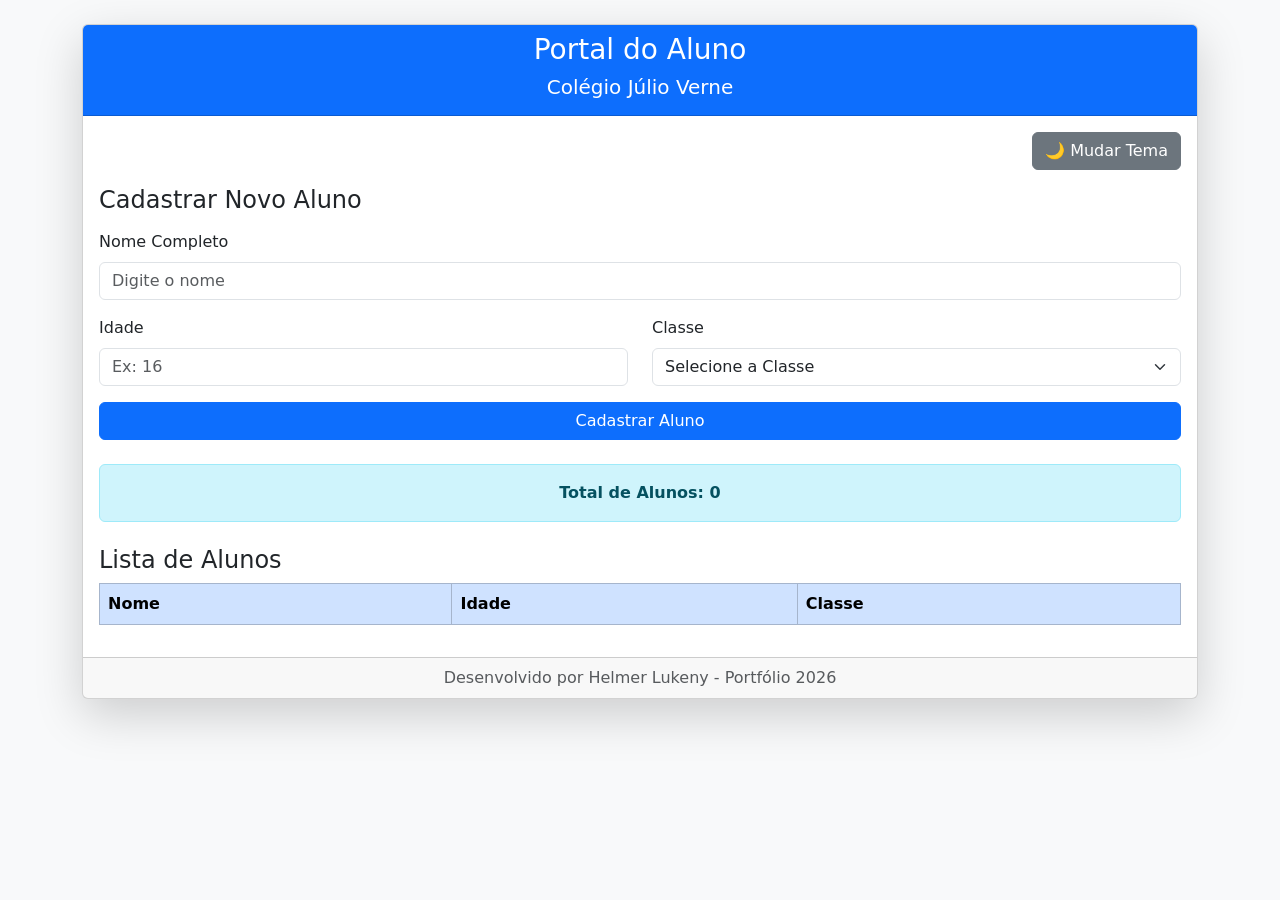
<file: CSS/Bootrasp P.A.html>
<!DOCTYPE html>
<html lang="pt">
<head>
    <meta charset="UTF-8">
    <meta name="viewport" content="width=device-width, initial-scale=1.0">
    <title>Portal do Aluno - Júlio Verne</title>
    
    <!-- 1. LINK DO BOOTSTRAP -->
    <link href="https://cdn.jsdelivr.net/npm/bootstrap@5.3.3/dist/css/bootstrap.min.css" rel="stylesheet">
    
    <style>
        /* Só estilos extras que o Bootstrap não tem */
        body {
            transition: 0.3s;
        }
        .tema-escuro {
            background-color: #212529;
            color: #f8f9fa;
        }
        .tema-escuro .card, .tema-escuro .table {
            background-color: #343a40;
            color: #f8f9fa;
        }
        .tema-escuro .form-control, .tema-escuro .form-select {
            background-color: #495057;
            color: #f8f9fa;
            border-color: #6c757d;
        }
    </style>
</head>
<body class="bg-light">

    <div class="container mt-4 mb-5">
        <!-- CARD PRINCIPAL -->
        <div class="card shadow-lg">
            <div class="card-header bg-primary text-white text-center">
                <h1 class="h3">Portal do Aluno</h1>
                <h2 class="h5">Colégio Júlio Verne</h2>
            </div>
            
            <div class="card-body">
                <!-- BOTÃO TEMA -->
                <div class="d-grid gap-2 d-md-flex justify-content-md-end mb-3">
                    <button onclick="mudarTema()" class="btn btn-secondary">🌙 Mudar Tema</button>
                </div>

                <!-- FORMULÁRIO -->
                <h3 class="h4 mb-3">Cadastrar Novo Aluno</h3>
                <form id="formAluno">
                    <div class="mb-3">
                        <label class="form-label">Nome Completo</label>
                        <input type="text" id="nome" class="form-control" placeholder="Digite o nome">
                        <div class="text-danger small" id="erroNome"></div>
                    </div>

                    <div class="row">
                        <div class="col-md-6 mb-3">
                            <label class="form-label">Idade</label>
                            <input type="number" id="idade" class="form-control" placeholder="Ex: 16">
                            <div class="text-danger small" id="erroIdade"></div>
                        </div>
                        <div class="col-md-6 mb-3">
                            <label class="form-label">Classe</label>
                            <select id="classe" class="form-select">
                                <option value="">Selecione a Classe</option>
                                <option value="10ª">10ª Classe</option>
                                <option value="11ª">11ª Classe</option>
                                <option value="12ª">12ª Classe</option>
                            </select>
                            <div class="text-danger small" id="erroClasse"></div>
                        </div>
                    </div>

                    <button type="submit" class="btn btn-primary w-100">Cadastrar Aluno</button>
                </form>

                <!-- CONTADOR -->
                <div class="alert alert-info text-center mt-4">
                    <strong>Total de Alunos: <span id="total">0</span></strong>
                </div>

                <!-- TABELA -->
                <h3 class="h4 mt-4">Lista de Alunos</h3>
                <div class="table-responsive">
                    <table class="table table-striped table-bordered" id="tabelaAlunos">
                        <thead class="table-primary">
                            <tr>
                                <th>Nome</th>
                                <th>Idade</th>
                                <th>Classe</th>
                            </tr>
                        </thead>
                        <tbody>
                            <!-- Alunos aparecem aqui -->
                        </tbody>
                    </table>
                </div>
            </div>
            
            <div class="card-footer text-muted text-center">
                Desenvolvido por Helmer Lukeny - Portfólio 2026
            </div>
        </div>
    </div>

    <!-- 2. SCRIPT DO BOOTSTRAP -->
    <script src="https://cdn.jsdelivr.net/npm/bootstrap@5.3.3/dist/js/bootstrap.bundle.min.js"></script>

    <script>
        // A MESMA LÓGICA DE ANTES. SÓ MUDOU O CSS
        let alunos = JSON.parse(localStorage.getItem('alunosJV')) || [];

        function mostrarAlunos() {
            const tbody = document.querySelector('#tabelaAlunos tbody');
            tbody.innerHTML = '';
            alunos.forEach(aluno => {
                tbody.innerHTML += `
                    <tr>
                        <td>${aluno.nome}</td>
                        <td>${aluno.idade}</td>
                        <td>${aluno.classe}</td>
                    </tr>
                `;
            });
            document.getElementById('total').innerText = alunos.length;
        }

        document.getElementById('formAluno').addEventListener('submit', function(e) {
            e.preventDefault();
            let nome = document.getElementById('nome').value;
            let idade = document.getElementById('idade').value;
            let classe = document.getElementById('classe').value;
            let valido = true;

            document.querySelectorAll('.text-danger').forEach(span => span.innerText = '');

            if(nome === '') {
                document.getElementById('erroNome').innerText = 'O nome é obrigatório';
                valido = false;
            }
            if(idade === '') {
                document.getElementById('erroIdade').innerText = 'A idade é obrigatória';
                valido = false;
            }
            if(classe === '') {
                document.getElementById('erroClasse').innerText = 'Selecione uma classe';
                valido = false;
            }

            if(valido) {
                alunos.push({ nome, idade, classe });
                localStorage.setItem('alunosJV', JSON.stringify(alunos));
                mostrarAlunos();
                document.getElementById('formAluno').reset();
            }
        });

        function mudarTema() {
            document.body.classList.toggle('tema-escuro');
        }

        mostrarAlunos();
    </script>

</body>
</html>
</file>
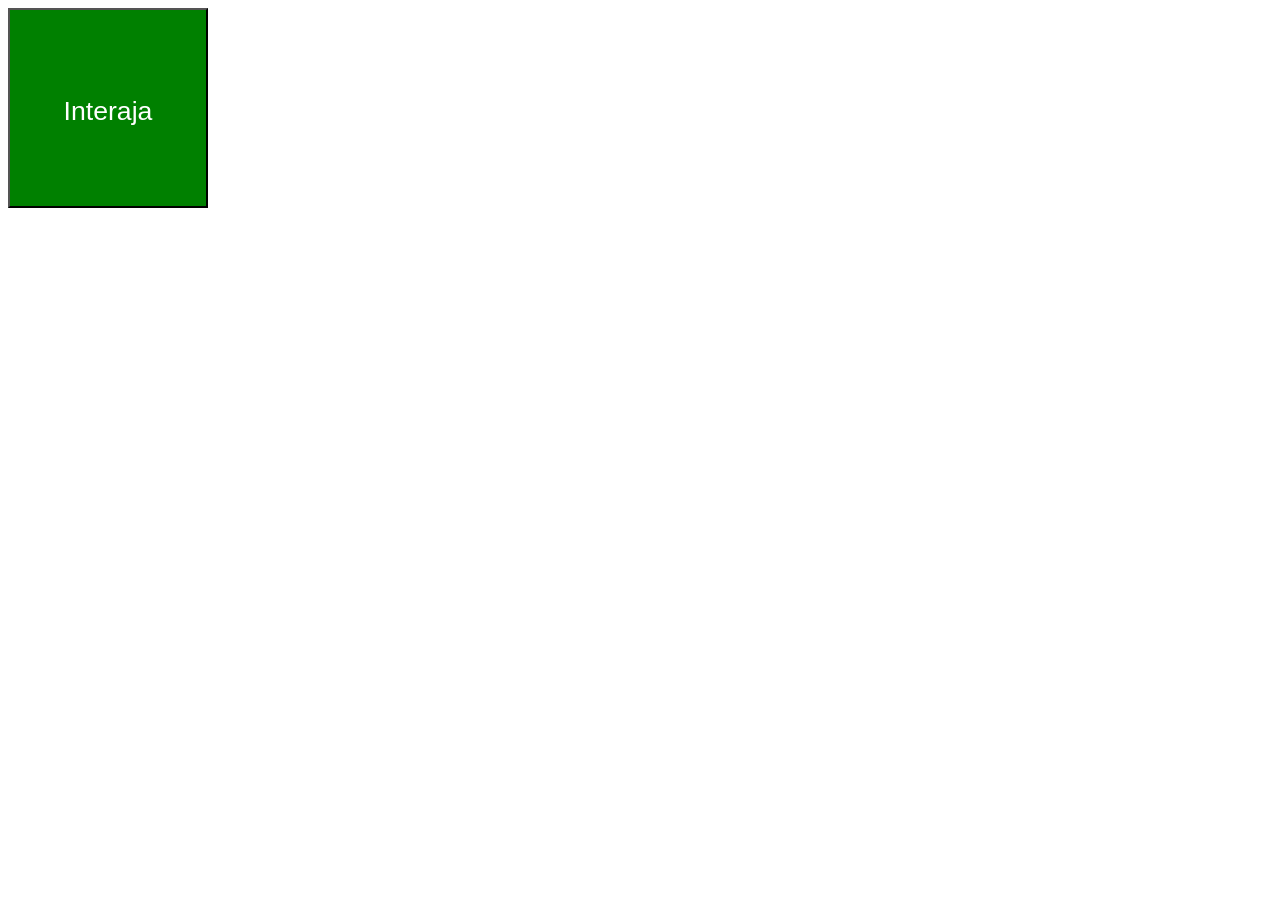
<file: JS/Evento Dom.html>
<!DOCTYPE html>
<html lang="pt">
<head>
    <meta charset="UTF-8">
    <meta name="viewport" content="width=device-width, initial-scale=1.0">
    <title>Evento Dom</title>
    


          <style>
      button{
        font: normal 20pt Arial;
        background: green;
        color: white;
        width: 200px;
        height: 200px;
        line-height: 200px;
        text-align: center;
      }
    </style>
    </head>
    
    <body>
      <button id="area">
        Interaja
      </button>
      
    
    <script>
      var a= window.document.getElementById("area")
      a.addEventListener("Click" Clicar)
      a.addEventListener("onmouseup" Sair)
      
    </script>
    
        </body>
    </html>
</file>
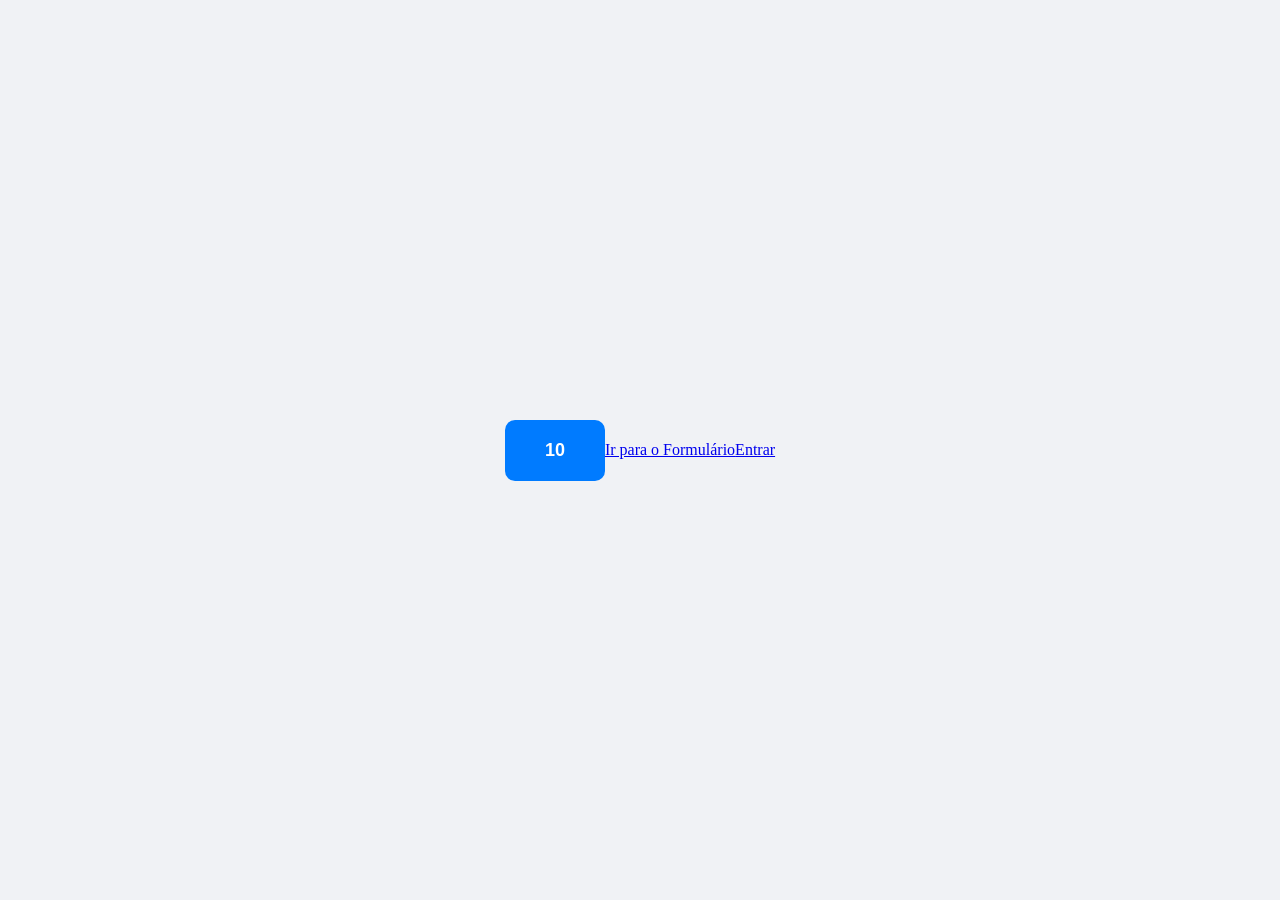
<file: JS/Eventos.html>
<!DOCTYPE html>
<html lang="pt">
<head>
    <meta charset="UTF-8">
    <meta name="viewport" content="width=device-width, initial-scale=1.0">
    <title>Botão Crescente</title>
    <style>
        body {
            display: flex;
            justify-content: center;
            align-items: center;
            height: 100vh;
            margin: 0;
            background-color: #f0f2f5;
        }

        #meuBotao {
            padding: 20px 40px;
            font-size: 18px;
            font-weight: bold;
            color: white;
            background-color: #007bff;
            border: none;
            border-radius: 10px;
            cursor: pointer;
            /* Transição suave para o aumento de tamanho */
            transition: transform 0.2s ease-in-out;
        }
    </style>
</head>
<body>
  <div>
    <button id="meuBotao" onclick="aumentarBotao()">10</button>
</div>
    <script>
        let escala = 1; // Começa no tamanho original

        function aumentarBotao() {
            escala += 0.2; // Aumenta 20% do tamanho a cada clique
            const botao = document.getElementById('meuBotao');
            botao.style.transform = 'scale(' + escala + ')';
        }
    </script>
    

<a href="Validação de Formulário.html">Ir para o Formulário</a>
<a href="Trabalhando com dados.html">Entrar</a>

</body>
</html>
</file>
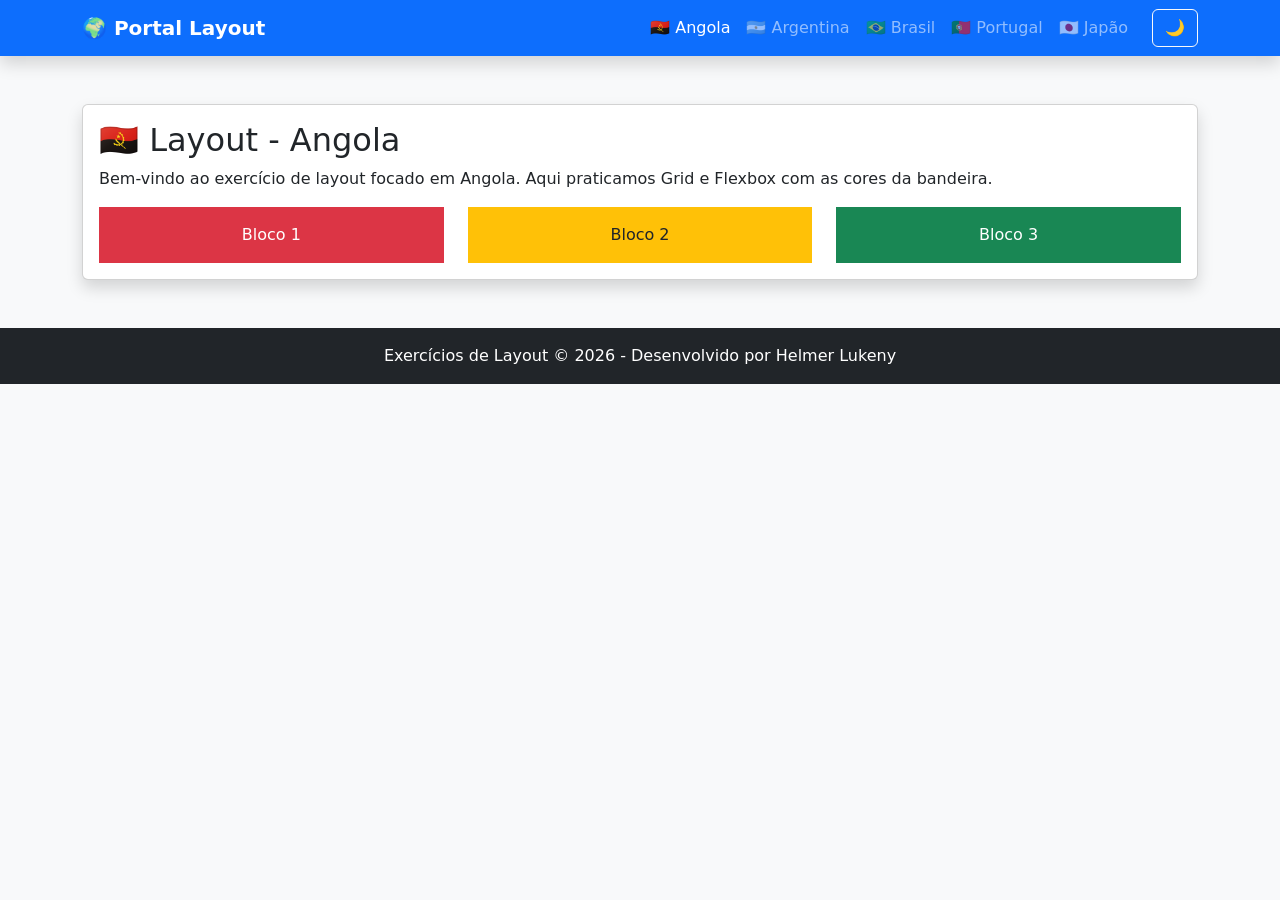
<file: JS/Lista.html>
<!DOCTYPE html>
<html lang="pt">
<head>
    <meta charset="UTF-8">
    <meta name="viewport" content="width=device-width, initial-scale=1.0">
    <title>Exercícios de Layout Mundial</title>
    
    <!-- BOOTSTRAP -->
    <link href="https://cdn.jsdelivr.net/npm/bootstrap@5.3.3/dist/css/bootstrap.min.css" rel="stylesheet">

    <style>
        body { transition: 0.3s; }
        .tema-escuro { background-color: #212529; color: #f8f9fa; }
        .tema-escuro .card, .tema-escuro .navbar { background-color: #343a40 !important; }
        .bandeira { width: 24px; margin-right: 8px; }
        .conteudo-pais { display: none; }
        .conteudo-pais.ativo { display: block; }
    </style>
</head>
<body class="bg-light">

    <!-- 1. NAVEGAÇÃO COM PAÍSES -->
    <nav class="navbar navbar-expand-lg navbar-dark bg-primary shadow">
        <div class="container">
            <a class="navbar-brand fw-bold" href="#">🌍 Portal Layout</a>
            <button class="navbar-toggler" type="button" data-bs-toggle="collapse" data-bs-target="#menuPaises">
                <span class="navbar-toggler-icon"></span>
            </button>

            <div class="collapse navbar-collapse" id="menuPaises">
                <ul class="navbar-nav ms-auto">
                    <li class="nav-item">
                        <a class="nav-link active" href="#" onclick="mostrarPais('angola')">🇦🇴 Angola</a>
                    </li>
                    <li class="nav-item">
                        <a class="nav-link" href="#" onclick="mostrarPais('argentina')">🇦🇷 Argentina</a>
                    </li>
                    <li class="nav-item">
                        <a class="nav-link" href="#" onclick="mostrarPais('brasil')">🇧🇷 Brasil</a>
                    </li>
                    <li class="nav-item">
                        <a class="nav-link" href="#" onclick="mostrarPais('portugal')">🇵🇹 Portugal</a>
                    </li>
                    <li class="nav-item">
                        <a class="nav-link" href="#" onclick="mostrarPais('japao')">🇯🇵 Japão</a>
                    </li>
                </ul>
                <button onclick="mudarTema()" class="btn btn-outline-light ms-3">🌙</button>
            </div>
        </div>
    </nav>

    <!-- 2. CONTEÚDO QUE MUDA CONFORME O PAÍS -->
    <div class="container my-5">
        
        <!-- ANGOLA -->
        <div id="angola" class="conteudo-pais ativo">
            <div class="card shadow">
                <div class="card-body">
                    <h2>🇦🇴 Layout - Angola</h2>
                    <p>Bem-vindo ao exercício de layout focado em Angola. Aqui praticamos Grid e Flexbox com as cores da bandeira.</p>
                    <div class="row">
                        <div class="col-md-4"><div class="p-3 bg-danger text-white text-center">Bloco 1</div></div>
                        <div class="col-md-4"><div class="p-3 bg-warning text-dark text-center">Bloco 2</div></div>
                        <div class="col-md-4"><div class="p-3 bg-success text-white text-center">Bloco 3</div></div>
                    </div>
                </div>
            </div>
        </div>

        <!-- ARGENTINA -->
        <div id="argentina" class="conteudo-pais">
            <div class="card shadow">
                <div class="card-body">
                    <h2>🇦🇷 Layout - Argentina</h2>
                    <p>Exercício inspirado na Argentina. Vamos praticar centralização e cards.</p>
                    <div class="d-flex justify-content-around">
                        <div class="card" style="width: 18rem;">
                            <div class="card-body">
                                <h5 class="card-title">Tango</h5>
                                <p class="card-text">Layout com Flexbox centralizado.</p>
                            </div>
                        </div>
                        <div class="card" style="width: 18rem;">
                            <div class="card-body">
                                <h5 class="card-title">Futebol</h5>
                                <p class="card-text">Outro card alinhado.</p>
                            </div>
                        </div>
                    </div>
                </div>
            </div>
        </div>

        <!-- BRASIL -->
        <div id="brasil" class="conteudo-pais">
            <div class="card shadow">
                <div class="card-body">
                    <h2>🇧🇷 Layout - Brasil</h2>
                    <p>Layout verde e amarelo. Praticando colunas responsivas.</p>
                    <div class="row">
                        <div class="col-6 col-md-3 p-2"><div class="bg-success text-white p-4">A</div></div>
                        <div class="col-6 col-md-3 p-2"><div class="bg-warning p-4">B</div></div>
                        <div class="col-6 col-md-3 p-2"><div class="bg-success text-white p-4">C</div></div>
                        <div class="col-6 col-md-3 p-2"><div class="bg-warning p-4">D</div></div>
                    </div>
                </div>
            </div>
        </div>

        <!-- PORTUGAL -->
        <div id="portugal" class="conteudo-pais">
            <div class="card shadow">
                <div class="card-body">
                    <h2>🇵🇹 Layout - Portugal</h2>
                    <p>Exercício clean, estilo europeu. Praticando espaçamento e tipografia.</p>
                </div>
            </div>
        </div>

        <!-- JAPÃO -->
        <div id="japao" class="conteudo-pais">
            <div class="card shadow">
                <div class="card-body">
                    <h2>🇯🇵 Layout - Japão</h2>
                    <p>Layout minimalista. Praticando alinhamento e grids.</p>
                </div>
            </div>
        </div>

    </div>

    <!-- RODAPÉ -->
    <footer class="bg-dark text-white text-center p-3 mt-5">
        Exercícios de Layout © 2026 - Desenvolvido por Helmer Lukeny
    </footer>

    <!-- SCRIPTS -->
    <script src="https://cdn.jsdelivr.net/npm/bootstrap@5.3.3/dist/js/bootstrap.bundle.min.js"></script>
    <script>
        // FUNÇÃO PARA TROCAR DE PAÍS
        function mostrarPais(pais) {
            // Esconde todos
            document.querySelectorAll('.conteudo-pais').forEach(div => div.classList.remove('ativo'));
            document.querySelectorAll('.nav-link').forEach(link => link.classList.remove('active'));
            
            // Mostra só o clicado
            document.getElementById(pais).classList.add('ativo');
            event.target.classList.add('active');
        }

        // FUNÇÃO PARA MUDAR TEMA
        function mudarTema() {
            document.body.classList.toggle('tema-escuro');
        }
    </script>

</body>
</html>
</file>
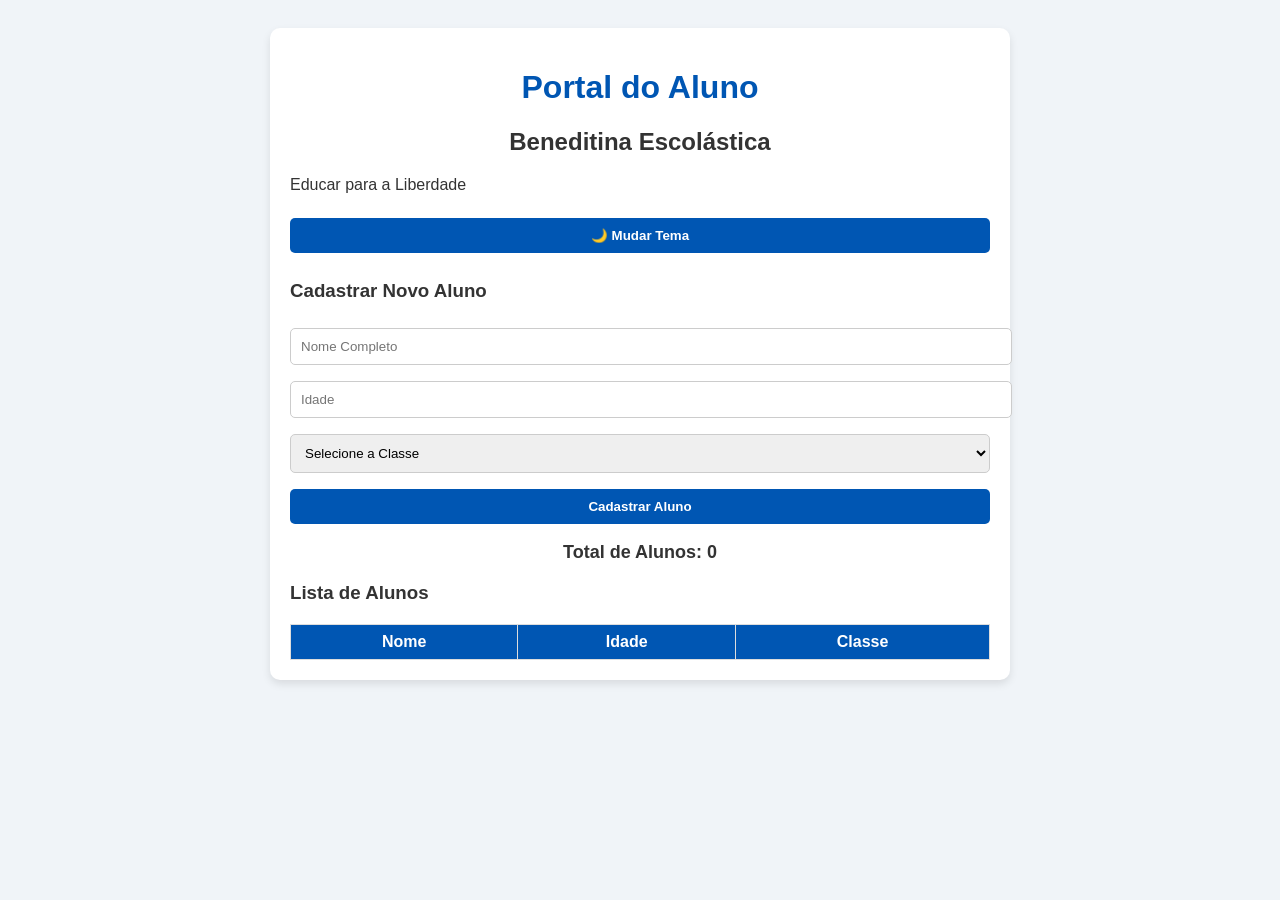
<file: JS/Portal aluno.html>
<!DOCTYPE html>
<html lang="pt">
<head>
    <meta charset="UTF-8">
    <meta name="viewport" content="width=device-width, initial-scale=1.0">
    <title>Portal do Aluno - Complexo Santa Beneditina Escolástica</title>
    <style>
        /* ESTILO BÁSICO */
        body {
            font-family: Arial, sans-serif;
            background-color: #f0f4f8;
            color: #333;
            padding: 20px;
            transition: 0.3s;
        }
        .escuro {
            background-color: #1e1e1e;
            color: #f0f4f8;
        }
        .container {
            max-width: 700px;
            margin: auto;
            background: white;
            padding: 20px;
            border-radius: 10px;
            box-shadow: 0 4px 8px rgba(0,0,0,0.1);
        }
        .escuro .container {
            background: #333;
        }
        h1 { text-align: center; color: #0056b3; }
        input, select, button {
            width: 100%;
            padding: 10px;
            margin: 8px 0;
            border: 1px solid #ccc;
            border-radius: 5px;
        }
        button {
            background-color: #0056b3;
            color: white;
            border: none;
            cursor: pointer;
            font-weight: bold;
        }
        button:hover { background-color: #003d82; }
        table {
            width: 100%;
            margin-top: 20px;
            border-collapse: collapse;
        }
        th, td {
            border: 1px solid #ddd;
            padding: 8px;
            text-align: center;
        }
        th { background-color: #0056b3; color: white; }
        .erro { color: red; font-size: 12px; }
        .contador {
            text-align: center;
            font-size: 18px;
            font-weight: bold;
            margin-top: 10px;
        }
    </style>
</head>
<body>

    <div class="container">
        <h1>Portal do Aluno</h1>
        <h2 style="text-align:center;">Beneditina Escolástica</h2>
        <p>Educar para a Liberdade</p>
        
        <button onclick="mudarTema()">🌙 Mudar Tema</button>
        
        <h3>Cadastrar Novo Aluno</h3>
        <form id="formAluno">
            <input type="text" id="nome" placeholder="Nome Completo">
            <span class="erro" id="erroNome"></span>

            <input type="number" id="idade" placeholder="Idade">
            <span class="erro" id="erroIdade"></span>

            <select id="classe">
                <option value="">Selecione a Classe</option>
                <option value="10ª">10ª Classe</option>
                <option value="11ª">11ª Classe</option>
                <option value="12ª">12ª Classe</option>
            </select>
            <span class="erro" id="erroClasse"></span>

            <button type="submit">Cadastrar Aluno</button>
        </form>

        <div class="contador">Total de Alunos: <span id="total">0</span></div>

        <h3>Lista de Alunos</h3>
        <table id="tabelaAlunos">
            <thead>
                <tr>
                    <th>Nome</th>
                    <th>Idade</th>
                    <th>Classe</th>
                </tr>
            </thead>
            <tbody>
                <!-- Os alunos vão aparecer aqui -->
            </tbody>
        </table>
    </div>

    <script>
        // 1. TRABALHAR COM DADOS - PEGA DO localStorage OU CRIA LISTA VAZIA
        let alunos = JSON.parse(localStorage.getItem('alunosJV')) || [];

        // 2. FUNÇÃO PARA MOSTRAR ALUNOS NA TABELA
        function mostrarAlunos() {
            const tbody = document.querySelector('#tabelaAlunos tbody');
            tbody.innerHTML = ''; // Limpa a tabela
            alunos.forEach(aluno => {
                tbody.innerHTML += `
                    <tr>
                        <td>${aluno.nome}</td>
                        <td>${aluno.idade}</td>
                        <td>${aluno.classe}</td>
                    </tr>
                `;
            });
            // 3. AUMENTAR NÚMERO - ATUALIZA CONTADOR
            document.getElementById('total').innerText = alunos.length;
        }

        // 4. VALIDAÇÃO DE FORMULÁRIO
        document.getElementById('formAluno').addEventListener('submit', function(e) {
            e.preventDefault(); // Não recarrega a página

            let nome = document.getElementById('nome').value;
            let idade = document.getElementById('idade').value;
            let classe = document.getElementById('classe').value;
            let valido = true;

            // Limpa erros
            document.querySelectorAll('.erro').forEach(span => span.innerText = '');

            if(nome === '') {
                document.getElementById('erroNome').innerText = 'O nome é obrigatório';
                valido = false;
            }
            if(idade === '') {
                document.getElementById('erroIdade').innerText = 'A idade é obrigatória';
                valido = false;
            }
            if(classe === '') {
                document.getElementById('erroClasse').innerText = 'Selecione uma classe';
                valido = false;
            }

            if(valido) {
                // Adiciona aluno na lista
                alunos.push({ nome, idade, classe });
                
                // 1. SALVA NO NAVEGADOR
                localStorage.setItem('alunosJV', JSON.stringify(alunos));
                
                // Atualiza a tela
                mostrarAlunos();
                
                // Limpa o formulário
                document.getElementById('formAluno').reset();
            }
        });

        // 5. MUDANÇA DE COR - TEMA CLARO/ESCURO
        function mudarTema() {
            document.body.classList.toggle('escuro');
        }

        // Carrega os alunos quando abre a página
        mostrarAlunos();
    </script>

</body>
</html>
</file>
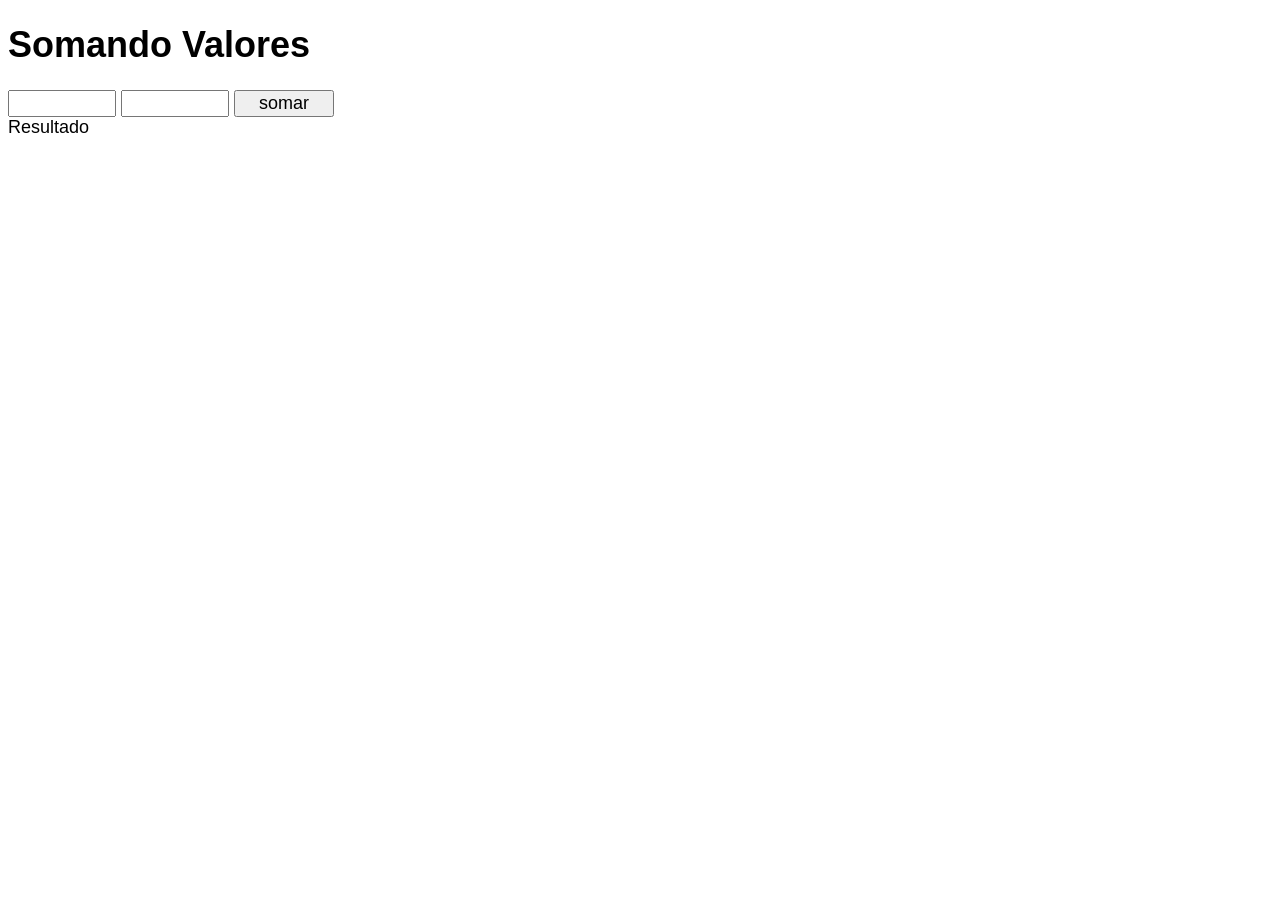
<file: JS/Somando números.html>
<!DOCTYPE html>
<html lang="pt">
<head>
    <meta charset="UTF-8">
    <meta name="viewport" content="width=device-width, initial-scale=1.0">
    <title>Somando números</title>
    </head>
<body>
  <style>
    body{
      font: 18px Arial;
      input{
        font: 18px Arial;
        width: 100px;
      }
  </style>
  
  <h1>Somando Valores</h1>
  <input type="number" name="text1" id="text1">
  <input type="number" name="text2" id="text2">
  <input type="button" value="somar" onclick="somar()">
  <div id="res">Resultado</div>
  
  <script>
    function somar(){
      var tn1=window.document.getElementById("text1")
      var tn2=window.document.getElementById("text2")
      var res=window.document.getElementById("res")
      var n1=Number(tn1.value)
      var n2=Number(tn2.value)
      var s= n1 + n2
      res.innerHTML= s
      
    }
    
    
    
    
  </script>
  
</body>
</html>
</file>
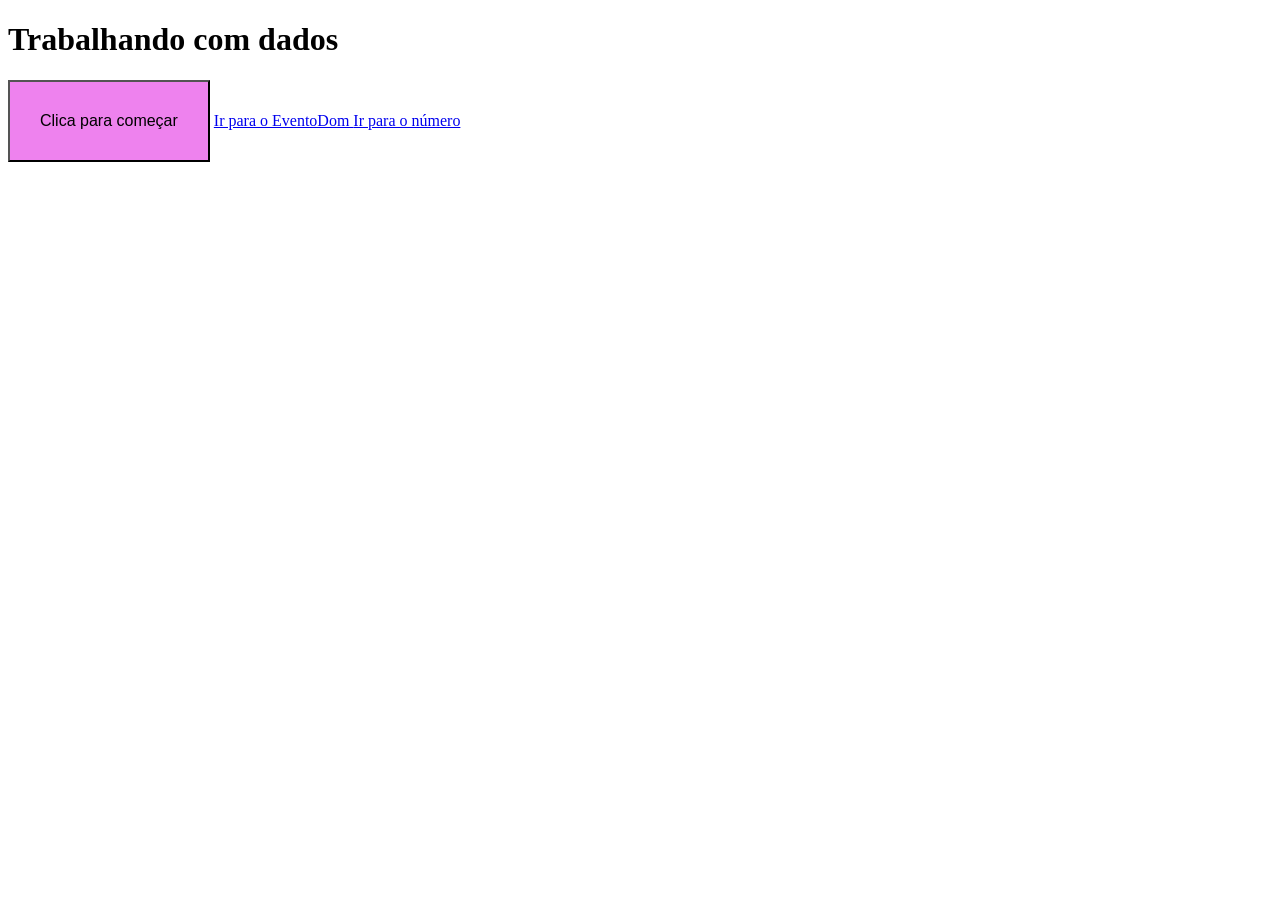
<file: JS/Trabalhando com dados.html>
<!DOCTYPE html>
<html lang="pt">
<head>
    <meta charset="UTF-8">
    <meta name="viewport" content="width=device-width, initial-scale=1.0">
    <title>Trabalhando com dados</title>
    
    <style>
      body{font: 12pt;}
      button{font-size: 12pt; padding: 30px; background-color: violet;}
    </style>
    </head>
    
    <body>
      <h1>Trabalhando com dados</h1>
      <button onclick="inicio()">Clica para começar</button>
      
      <script>
        function inicio(){
          let nome=window.prompt("Qual é o seu nome?")
          window.alert("Olá ${nome}! É um prazer te conhecer")
        }
      </script>
          
<a href="Evento Dom.html">Ir para o EventoDom
<a href="Somando números">Ir para o número
      
    </body>
    </html>
</file>
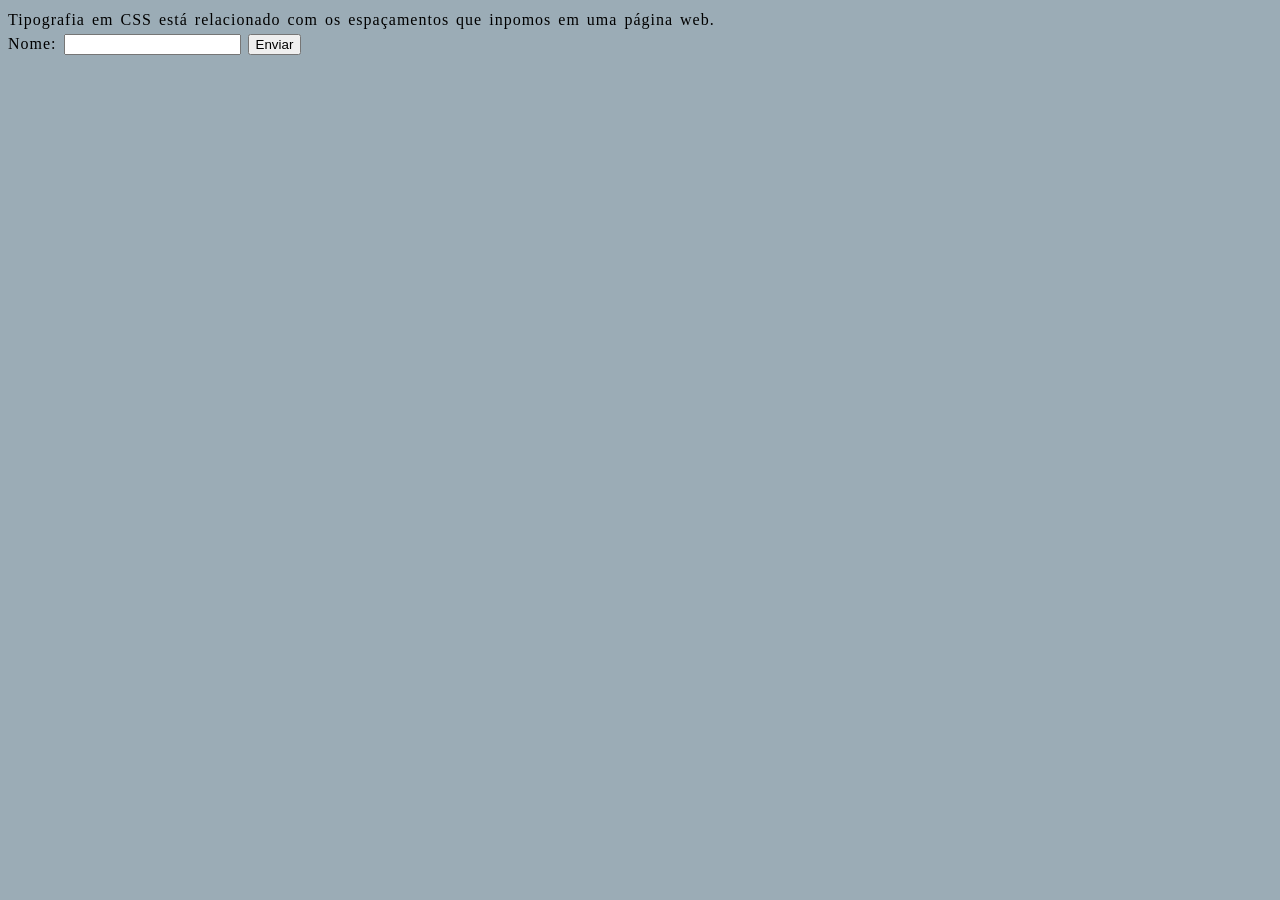
<file: JS/Validação de Formulário.html>
<!DOCTYPE html>
<html lang="pt">
<head>
    <meta charset="UTF-8">
    <meta name="viewport" content="width=device-width, initial-scale=1.0">
    <title>Bloquear envio de formulario</title>
    </head>
    <body
    
    <p1>Tipografia em CSS está relacionado com os espaçamentos que inpomos em uma página web.</p1> <!--No arquivo Css interno usei elementos que me ajudaram a organizar as palavras, como o line-height(serve para dar espaços entre as linhas), o letter-spacing(serve para dar espaços entre as letras) e o word-spacing(para dar espaços nas palavras), para além da margin e do font-size(para aumentar o conteúdo) -->
    
    <style>
    body{
      background: #45667889;
      line-height: 1.5;
    letter-spacing: 1px;
    word-spacing: 2px;
    }
      h1{
        font-size: 3rem;
        margin: 5rem 0 3rem;
      }
      p{
        font-size: 3rem;
        margin: 0;
        width: 50ch;
      }
    </style>
    <!-- O que temos aqui abaixo é a estrutura normal para criação de um formulário -->
      <form id="meuFormulario">
  <label for="nome">Nome:</label>
  <input type="text" id="nome" name="nome">
  
  <button type="submit">Enviar</button>
  <p id="mensagemErro" style="color: red; display: none;">Por favor, digite seu nome.</p>
</form>

<!--No JavaScript abaixo fizemos o anulamento(bloqueio) do envio de um formulário, sempre que se digitar um nome no campo de nome do site -->
<script>
  const formulario = document.getElementById('meuFormulario');
const campoNome = document.getElementById('nome');
const mensagemErro = document.getElementById('mensagemErro');

formulario.addEventListener('submit', function(event) {
  // Remove espaços em branco extras e verifica se o campo está vazio
  if (campoNome.value.trim() === '') {
    // Bloqueia o envio do formulário
    event.preventDefault();
    
    // Exibe a mensagem de erro
    mensagemErro.style.display = 'block';
  } else {
    // Oculta a mensagem de erro caso o usuário tenha digitado algo
    mensagemErro.style.display = 'none';
  }
});

</script>
    </body>
    </html>
</file>
